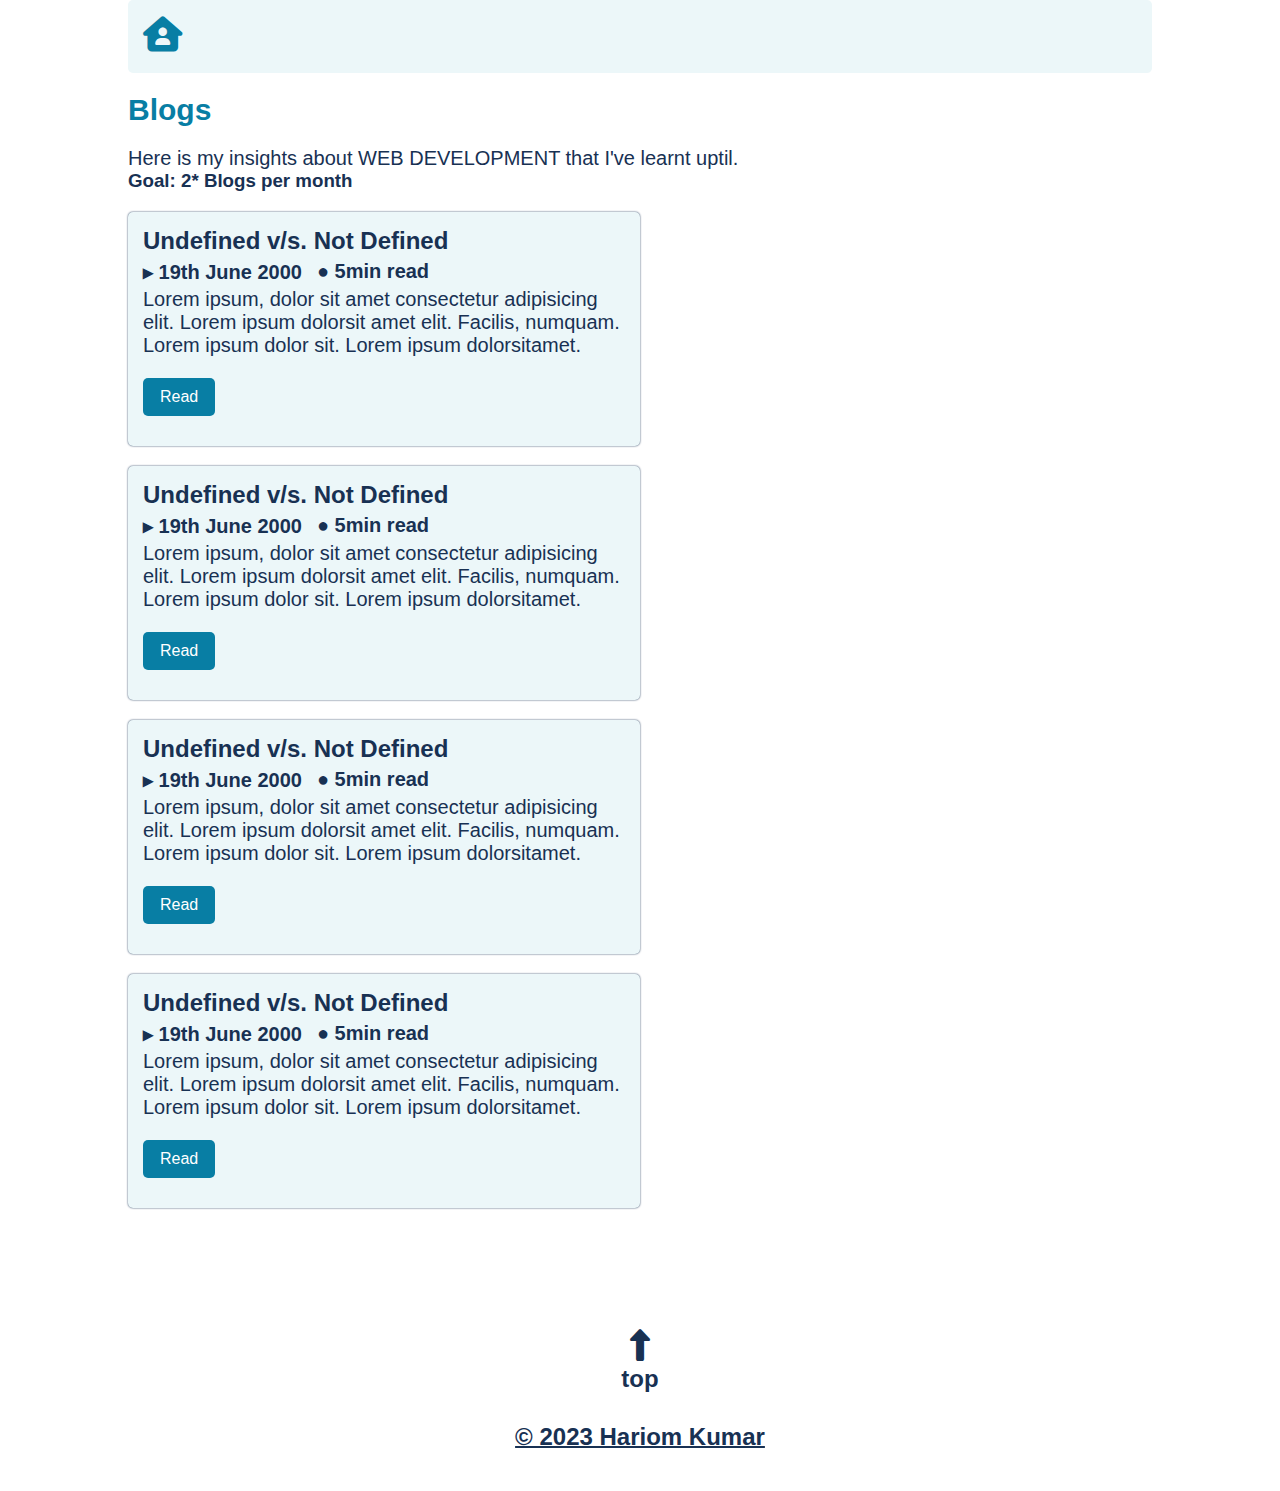
<file: blogs.html>
<!DOCTYPE html>
<html lang="en">

<head>
    <meta charset="UTF-8">
    <meta http-equiv="X-UA-Compatible" content="IE=edge">
    <meta name="viewport" content="width=device-width, initial-scale=1.0">
    <link rel="stylesheet" href="./css/blogs.css">
    <link rel="stylesheet" href="https://cdnjs.cloudflare.com/ajax/libs/font-awesome/6.4.0/css/all.min.css" />
    <title>blogs</title>
    <link rel="icon" type="image/x-icon" href="./Image/user.jpg">
</head>

<body>
    <div class="center-me">
        <header class="sticky">
            <div class="navBar">
                <div class="mainDiv">
                    <a class="heading" href="./index.html"><i class="fa-solid fa-house-user"></i></a>
                </div>
                <div class="subDiv">
                    <ul class="navItem">
                    </ul>
                </div>
            </div>
        </header>
        <section class="project-section">
            <div class="myWork">Blogs</div>
            <p>
                Here is my insights about WEB DEVELOPMENT that I've learnt uptil.
            </p>
            <h3 id="myProjects">Goal:<span class="target"> 2&#42 Blogs per month</span></h3>
        </section>

        <div class="projects">
            <div class="main">
                <div class="sub">
                    <h2>Undefined v/s. Not Defined</h2>
                    <div class="blog-heading">
                        <p>&#9656 19th June 2000</p>
                        <p>&#9679 5min read</p>
                    </div>
                    <div class="card-detail">
                        <p>Lorem ipsum, dolor sit amet consectetur adipisicing elit. Lorem ipsum dolorsit amet
                            elit. Facilis, numquam. Lorem ipsum dolor sit. Lorem ipsum
                            dolorsitamet.
                        </p>
                    </div>
                    <div class="card-view">
                        <div>Read</div>
                    </div>
                </div>
            </div>
            <div class="main">
                <div class="sub">
                    <h2>Undefined v/s. Not Defined</h2>
                    <div class="blog-heading">
                        <p>&#9656 19th June 2000</p>
                        <p>&#9679 5min read</p>
                    </div>
                    <div class="card-detail">
                        <p>Lorem ipsum, dolor sit amet consectetur adipisicing elit. Lorem ipsum dolorsit amet
                            elit. Facilis, numquam. Lorem ipsum dolor sit. Lorem ipsum
                            dolorsitamet.
                        </p>
                    </div>
                    <div class="card-view">
                        <div>Read</div>
                    </div>
                </div>
            </div>
            <div class="main">
                <div class="sub">
                    <h2>Undefined v/s. Not Defined</h2>
                    <div class="blog-heading">
                        <p>&#9656 19th June 2000</p>
                        <p>&#9679 5min read</p>
                    </div>
                    <div class="card-detail">
                        <p>Lorem ipsum, dolor sit amet consectetur adipisicing elit. Lorem ipsum dolorsit amet
                            elit. Facilis, numquam. Lorem ipsum dolor sit. Lorem ipsum
                            dolorsitamet.
                        </p>
                    </div>
                    <div class="card-view">
                        <div>Read</div>
                    </div>
                </div>
            </div>
            <div class="main">
                <div class="sub">
                    <h2>Undefined v/s. Not Defined</h2>
                    <div class="blog-heading">
                        <p>&#9656 19th June 2000</p>
                        <p>&#9679 5min read</p>
                    </div>
                    <div class="card-detail">
                        <p>Lorem ipsum, dolor sit amet consectetur adipisicing elit. Lorem ipsum dolorsit amet
                            elit. Facilis, numquam. Lorem ipsum dolor sit. Lorem ipsum
                            dolorsitamet.
                        </p>
                    </div>
                    <div class="card-view">
                        <div>Read</div>
                    </div>
                </div>
            </div>
        </div>
        <div id="smooth-scroll">
            <div><a id="hello-top" href="#"><i class="fa-solid fa-up-long"></i></a></div>
            <center><a class="anchor" href="#">top</a></center>
            <h2>&#169 2023 Hariom Kumar</h2>
        </div>
    </div>
</body>

</html>
</file>
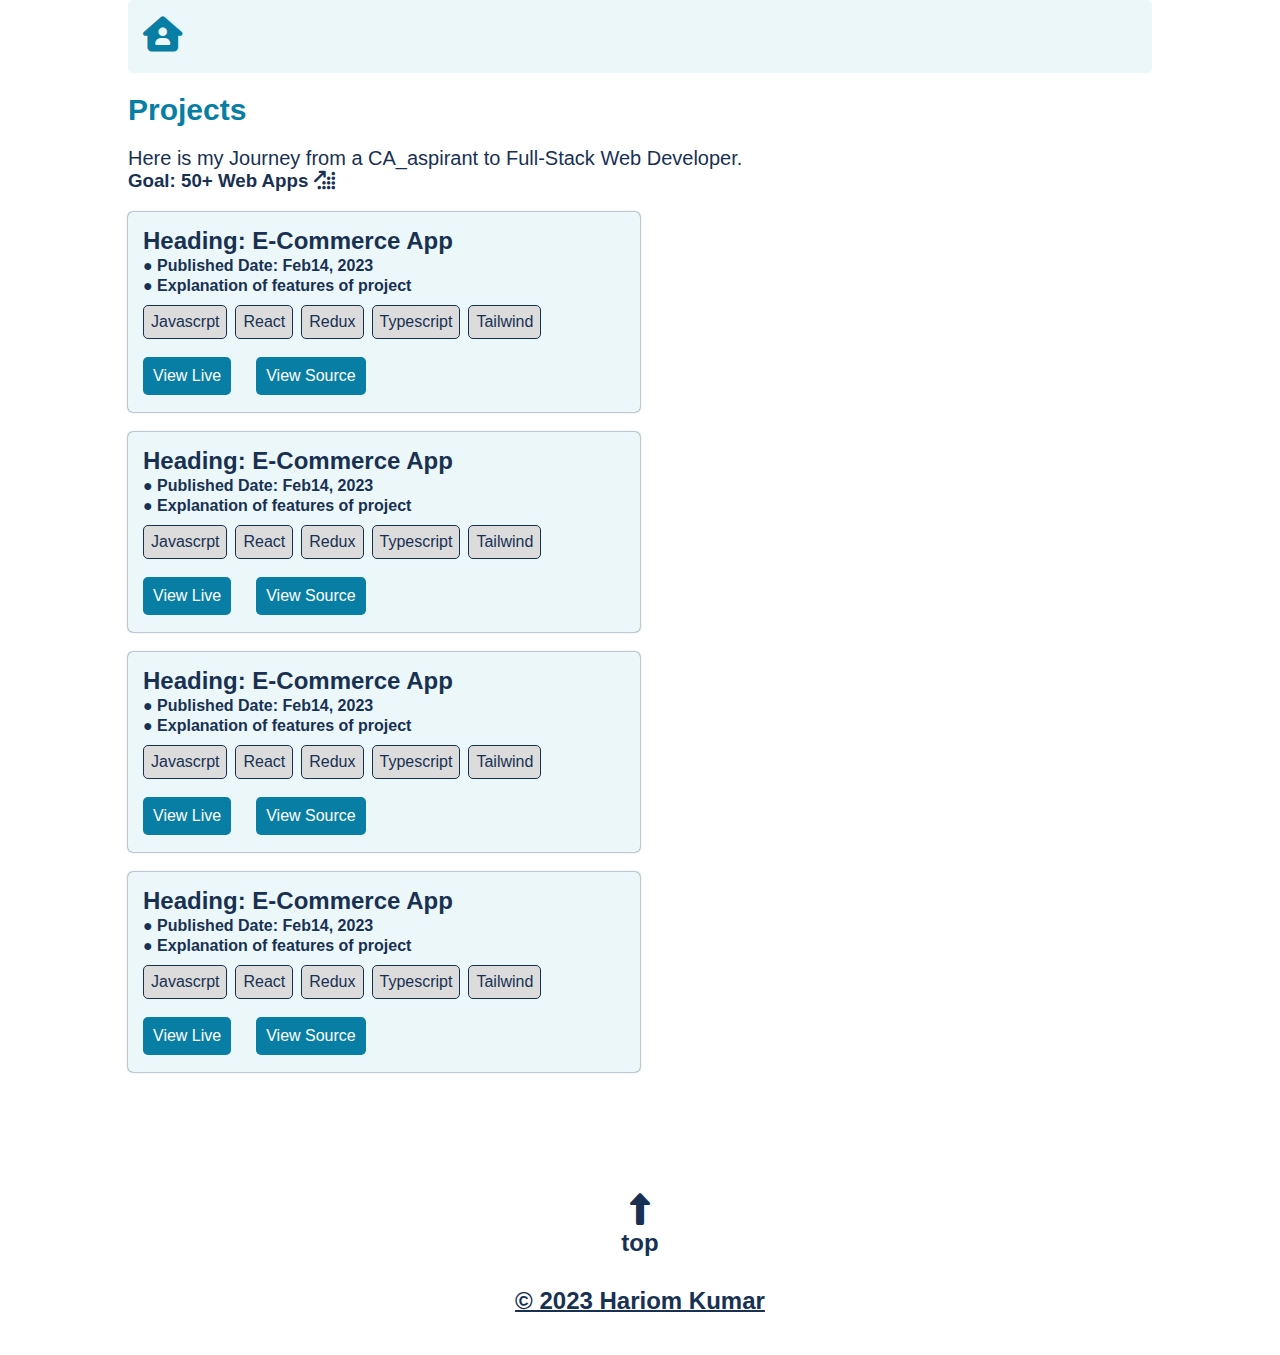
<file: projects.html>
<!DOCTYPE html>
<html lang="en">

<head>
    <meta charset="UTF-8">
    <meta http-equiv="X-UA-Compatible" content="IE=edge">
    <meta name="viewport" content="width=device-width, initial-scale=1.0">
    <link rel="stylesheet" href="./css/projects.css">
    <link rel="stylesheet" href="https://cdnjs.cloudflare.com/ajax/libs/font-awesome/6.4.0/css/all.min.css" />
    <title>Projects</title>
    <link rel="icon" type="image/x-icon" href="./Image/user.jpg">
</head>

<body>
    <div class="center-me">
        <header class="sticky">
            <div class="navBar">
                <div class="mainDiv">
                    <a class="heading" href="./index.html"><i class="fa-solid fa-house-user"></i></a>
                </div>
                <div class="subDiv">
                    <ul class="navItem">
                    </ul>
                </div>
            </div>
        </header>
        <section class="project-section">
            <div class="myWork">Projects</div>
            <p>Here is my Journey from a CA_aspirant to Full-Stack Web Developer.</p>
            <h3 id="myProjects">Goal:<span class="target"> 50+ Web Apps
                    <i class="fa-solid fa-arrow-up-right-dots"></i></span></h3>
        </section>

        <div class="projects">
            <div class="main">
                <div class="sub">
                    <h2>Heading: E-Commerce App</h2>
                    <p>&#9679 Published Date: Feb14, 2023</p>
                    <div class="card-detail">
                        <h4>&#9679 Explanation of features of project</h4>
                    </div>
                    <div class="card-maker">
                        <span>Javascrpt</span>
                        <span>React</span>
                        <span>Redux</span>
                        <span>Typescript</span>
                        <span>Tailwind</span>
                    </div>
                    <div class="card-view">
                        <div>View Live</div>
                        <div>View Source</div>
                    </div>
                </div>
            </div>
            <div class="main">
                <div class="sub">
                    <h2>Heading: E-Commerce App</h2>
                    <p>&#9679 Published Date: Feb14, 2023</p>
                    <div class="card-detail">
                        <h4>&#9679 Explanation of features of project</h4>
                    </div>
                    <div class="card-maker">
                        <span>Javascrpt</span>
                        <span>React</span>
                        <span>Redux</span>
                        <span>Typescript</span>
                        <span>Tailwind</span>
                    </div>
                    <div class="card-view">
                        <div>View Live</div>
                        <div>View Source</div>
                    </div>
                </div>
            </div>
            <div class="main">
                <div class="sub">
                    <h2>Heading: E-Commerce App</h2>
                    <p>&#9679 Published Date: Feb14, 2023</p>
                    <div class="card-detail">
                        <h4>&#9679 Explanation of features of project</h4>
                    </div>
                    <div class="card-maker">
                        <span>Javascrpt</span>
                        <span>React</span>
                        <span>Redux</span>
                        <span>Typescript</span>
                        <span>Tailwind</span>
                    </div>
                    <div class="card-view">
                        <div>View Live</div>
                        <div>View Source</div>
                    </div>
                </div>
            </div>
            <div class="main">
                <div class="sub">
                    <h2>Heading: E-Commerce App</h2>
                    <p>&#9679 Published Date: Feb14, 2023</p>
                    <div class="card-detail">
                        <h4>&#9679 Explanation of features of project</h4>
                    </div>
                    <div class="card-maker">
                        <span>Javascrpt</span>
                        <span>React</span>
                        <span>Redux</span>
                        <span>Typescript</span>
                        <span>Tailwind</span>
                    </div>
                    <div class="card-view">
                        <div>View Live</div>
                        <div>View Source</div>
                    </div>
                </div>
            </div>
        </div>
        <div id="smooth-scroll">
            <div><a id="hello-top" href="#"><i class="fa-solid fa-up-long"></i></a></div>
            <center><a class="anchor" href="#">top</a></center>
            <h2>&#169 2023 Hariom Kumar</h2>
        </div>
    </div>
</body>

</html>
</file>
<file: css/blogs.css>
@import url("https://fonts.googleapis.com/css2?family=Bebas+Neue&display=swap");
@import url("https://fonts.googleapis.com/css2?family=Montserrat:wght@200&display=swap");

* {
    margin: 0;
    padding: 0;
    box-sizing: border-box;
}

html {
    scroll-behavior: smooth;
}

.center-me {
    width: 80%;
    height: 100%;
    margin: auto;
}

header.sticky {
    position: -webkit-sticky;
    position: sticky;
    top: 0;
    background-color: #ecf7f9;
    border-radius: 5px;
}

.navBar {
    display: flex;
    justify-content: space-between;
    max-width: 100%;
    padding: 15px;
}

.mainDiv {
    font-family: "Bebas Neue", sans-serif;
    max-width: 50%;
}

.heading {
    color: #087ea4;
    font-size: 35px;
    font-weight: 900;
    text-decoration: none;
}

.subDiv {
    font-family: "Montserrat", sans-serif;
    max-width: 50%;
    margin-top: 15px;
}

.navItem {
    display: flex;
    justify-content: space-between;
    list-style: none;
    font-size: 20px;
}

.navItem li a {
    color: #183153;
    margin: 15px;
    text-decoration: none;
    font-weight: 800;
    border-radius: 5px;
    box-shadow: 0px 0px 1px #183153;
}

.navItem li a:hover {
    color: #087ea4;
    padding: 5px;
    border: 1px solid #183153;
    outline: none;
    transition: 0.1s ease-in;
}

.myWork {
    color: #087ea4;
    margin-top: 20px;
    margin-bottom: 20px;
    font-family: sans-serif;
    font-size: 30px;
    font-weight: 600;
}

.project-section p {
    color: #183153;
    font-family: sans-serif;
    font-size: 20px;
    font-weight: 500;
}

.project-section h3 {
    font-family: sans-serif;
    color: #183153;
}

.target {
    font-family: sans-serif;
    color: #183153;
}

/* .projects {
    display: flex;
    justify-content: space-between;
    flex-wrap: wrap;
} */

.projects .main {
    font-family: sans-serif;
    background-color: #ecf7f9;
    margin-top: 20px;
    max-width: 50%;
    min-height: 200px;
    outline: none;
    border-radius: 5px;
    box-shadow: 0px 0px 2px #183153;
}

.projects .main:hover {
    scale: 1.02;
    transition: 0.1s ease;
    cursor: grab;
}

.sub {
    color: #183153;
    padding: 15px;
}

.card-detail {
    margin-top: 4px;
}

.card-detail p {
    font-family: sans-serif;
    font-weight: 500;
    font-size: 20px;
}

.card-view {
    margin-top: 21px;
    margin-bottom: 15px;
    text-align: left;
    width: 15%;
}

.card-view div {
    font-family: sans-serif;
    text-align: center;
    outline: none;
    border: none;
    background-color: #087ea4;
    color: white;
    padding: 10px;
    border-radius: 5px;
    cursor: pointer;
}

.card-view div:hover {
    background: #183153;
    transition: 0.1s ease-in;
    cursor: pointer;
}

.blog-heading {
    display: flex;
    justify-content: flex-start;
    gap: 15px;
    margin-top: 5px;
}

.blog-heading p {
    font-family: sans-serif;
    font-size: 20px;
    font-weight: 600;
}

#smooth-scroll {
    /* background-color: #ecf7f9; */
    color: #183153;
    margin-top: 30px;
    padding: 40px;
    border-radius: 5px;
}

#smooth-scroll div {
    font-family: sans-serif;
    font-size: 2em;
    font-weight: bold;
    margin-top: 50px;
    text-align: center;
}

#smooth-scroll .anchor {
    font-family: sans-serif;
    font-size: 1.5em;
    font-weight: bold;
    text-decoration: none;
    color: #183153;
}

#smooth-scroll .anchor:hover {
    color: #087ea4;
    text-decoration: 2px solid #087ea4 underline;
}

#smooth-scroll div a {
    text-decoration: none;
    color: #183153;
}

#smooth-scroll h2 {
    text-align: center;
    margin-top: 30px;
    font-family: sans-serif;
    text-decoration: 2px solid #183153 underline;
}

#smooth-scroll div a:hover {
    color: #087ea4;
}
</file>
<file: css/projects.css>
@import url("https://fonts.googleapis.com/css2?family=Bebas+Neue&display=swap");
@import url("https://fonts.googleapis.com/css2?family=Montserrat:wght@200&display=swap");

* {
    margin: 0;
    padding: 0;
    box-sizing: border-box;
}

html {
    scroll-behavior: smooth;
}

.center-me {
    width: 80%;
    height: 100%;
    margin: auto;
}

header.sticky {
    position: -webkit-sticky;
    position: sticky;
    top: 0;
    background-color: #ecf7f9;
    border-radius: 5px;
}

.navBar {
    display: flex;
    justify-content: space-between;
    max-width: 100%;
    padding: 15px;
}

.mainDiv {
    font-family: "Bebas Neue", sans-serif;
    max-width: 50%;
}

.heading {
    color: #087ea4;
    font-size: 35px;
    font-weight: 900;
    text-decoration: none;
}

.subDiv {
    font-family: "Montserrat", sans-serif;
    max-width: 50%;
    margin-top: 15px;
}

.navItem {
    display: flex;
    justify-content: space-between;
    list-style: none;
    font-size: 20px;
}

.navItem li a {
    color: #183153;
    margin: 15px;
    text-decoration: none;
    font-weight: 800;
    border-radius: 5px;
    box-shadow: 0px 0px 1px #183153;
}

.navItem li a:hover {
    color: #087ea4;
    padding: 5px;
    border: 1px solid #183153;
    outline: none;
    transition: 0.1s ease-in;
}

.myWork {
    color: #087ea4;
    margin-top: 20px;
    margin-bottom: 20px;
    font-family: sans-serif;
    font-size: 30px;
    font-weight: 600;
}

.project-section p {
    color: #183153;
    font-family: sans-serif;
    font-size: 20px;
    font-weight: 500;
}

.project-section h3 {
    font-family: sans-serif;
    color: #183153;
}

.target {
    font-family: sans-serif;
    color: #183153;
}

.projects .main {
    font-family: sans-serif;
    background-color: #ecf7f9;
    margin-top: 20px;
    max-width: 50%;
    min-height: 200px;
    outline: none;
    border-radius: 5px;
    box-shadow: 0px 0px 2px #183153;
}

.projects .main:hover {
    scale: 1.02;
    transition: 0.1s ease;
    cursor: grab;
}

.sub {
    color: #183153;
    padding: 15px;
}

.sub p {
    margin-top: 2px;
    font-weight: 600;
}

.card-detail {
    margin-top: 2px;
}

.card-maker {
    margin-top: 10px;
    display: flex;
    justify-content: flex-start;
    gap: 8px;
    flex-wrap: wrap;
}

.card-maker span {
    font-family: sans-serif;
    outline: none;
    border: 1px solid #183153;
    background-color: gainsboro;
    padding: 7px;
    border-radius: 5px;
}

.card-view {
    margin-top: 18px;
    display: flex;
    justify-content: flex-start;
    gap: 25px;
    flex-wrap: wrap;
}

.card-view div {
    font-family: sans-serif;
    outline: none;
    border: none;
    background-color: #087ea4;
    color: white;
    padding: 10px;
    border-radius: 5px;
    cursor: pointer;
}

.card-view div:hover {
    background: #183153;
    transition: 0.1s ease-in;
    cursor: pointer;
}

#smooth-scroll {
    /* background-color: #ecf7f9; */
    color: #183153;
    margin-top: 30px;
    padding: 40px;
}

#smooth-scroll div {
    font-family: sans-serif;
    font-size: 2em;
    font-weight: bold;
    margin-top: 50px;
    text-align: center;
}

#smooth-scroll .anchor {
    font-family: sans-serif;
    font-size: 1.5em;
    font-weight: bold;
    text-decoration: none;
    color: #183153;
}

#smooth-scroll .anchor:hover {
    color: #087ea4;
    text-decoration: 2px solid #087ea4 underline;
}

#smooth-scroll div a {
    text-decoration: none;
    color: #183153;
}

#smooth-scroll h2 {
    text-align: center;
    margin-top: 30px;
    font-family: sans-serif;
    text-decoration: 2px solid #183153 underline;
}

#smooth-scroll div a:hover {
    color: #087ea4;
}
</file>
